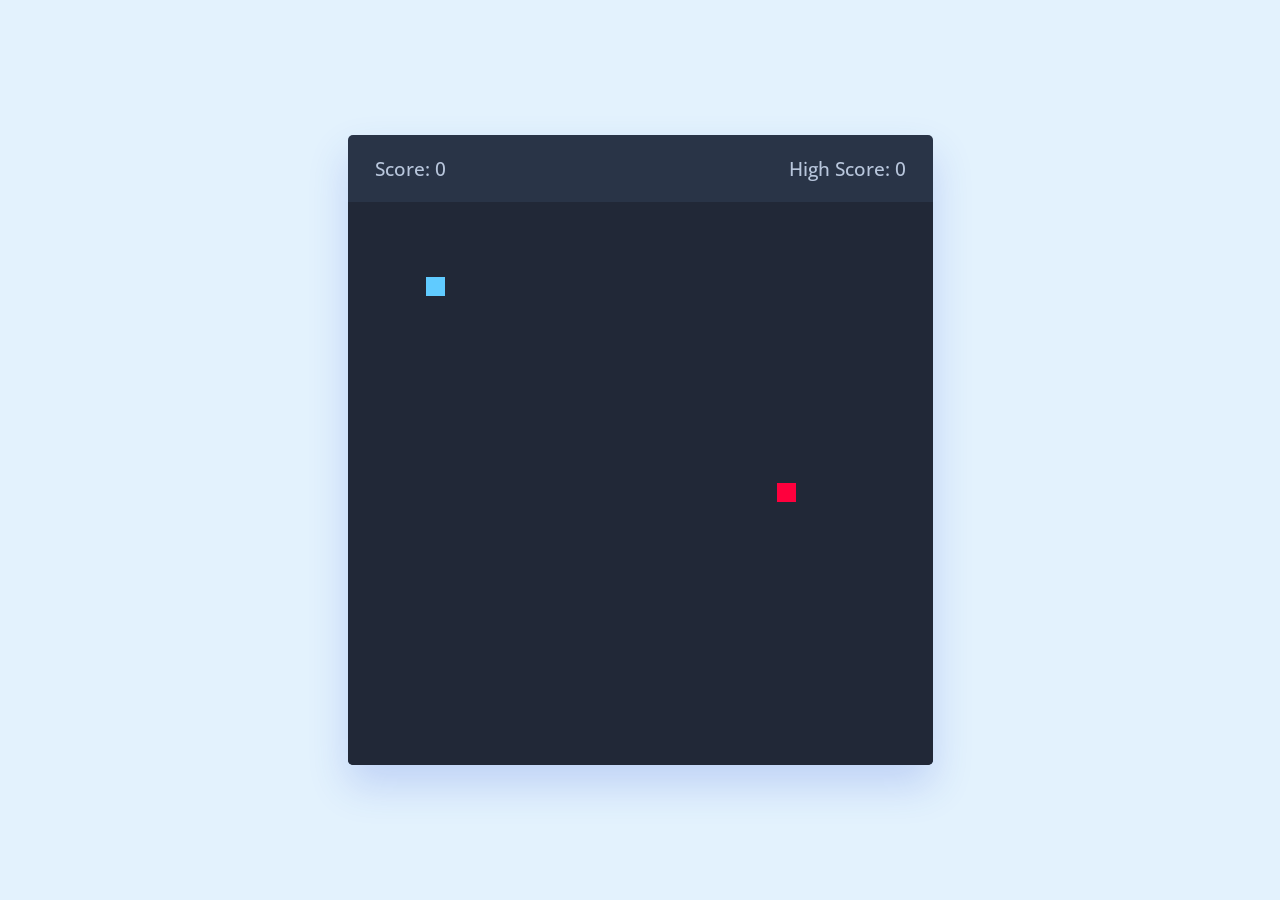
<file: snake game/index.html>
<html>
  <head>
    <meta charset="utf-8">
    <title>Snake Game JavaScript</title>
    <link rel="stylesheet" href="style.css">
    <meta name="viewport" content="width=device-width, initial-scale=1.0">
    <link rel="stylesheet" href="https://cdnjs.cloudflare.com/ajax/libs/font-awesome/6.3.0/css/all.min.css">
    <script src="script.js" defer></script>
  </head>
  <body>
    <div class="wrapper">
      <div class="game-details">
        <span class="score">Score: 0</span>
        <span class="high-score">High Score: 0</span>
      </div>
      <div class="play-board"></div>
      <div class="controls">
        <i data-key="ArrowLeft" class="fa-solid fa-arrow-left-long"></i>
        <i data-key="ArrowUp" class="fa-solid fa-arrow-up-long"></i>
        <i data-key="ArrowRight" class="fa-solid fa-arrow-right-long"></i>
        <i data-key="ArrowDown" class="fa-solid fa-arrow-down-long"></i>
      </div>
    </div>

  </body>
</html>
</file>
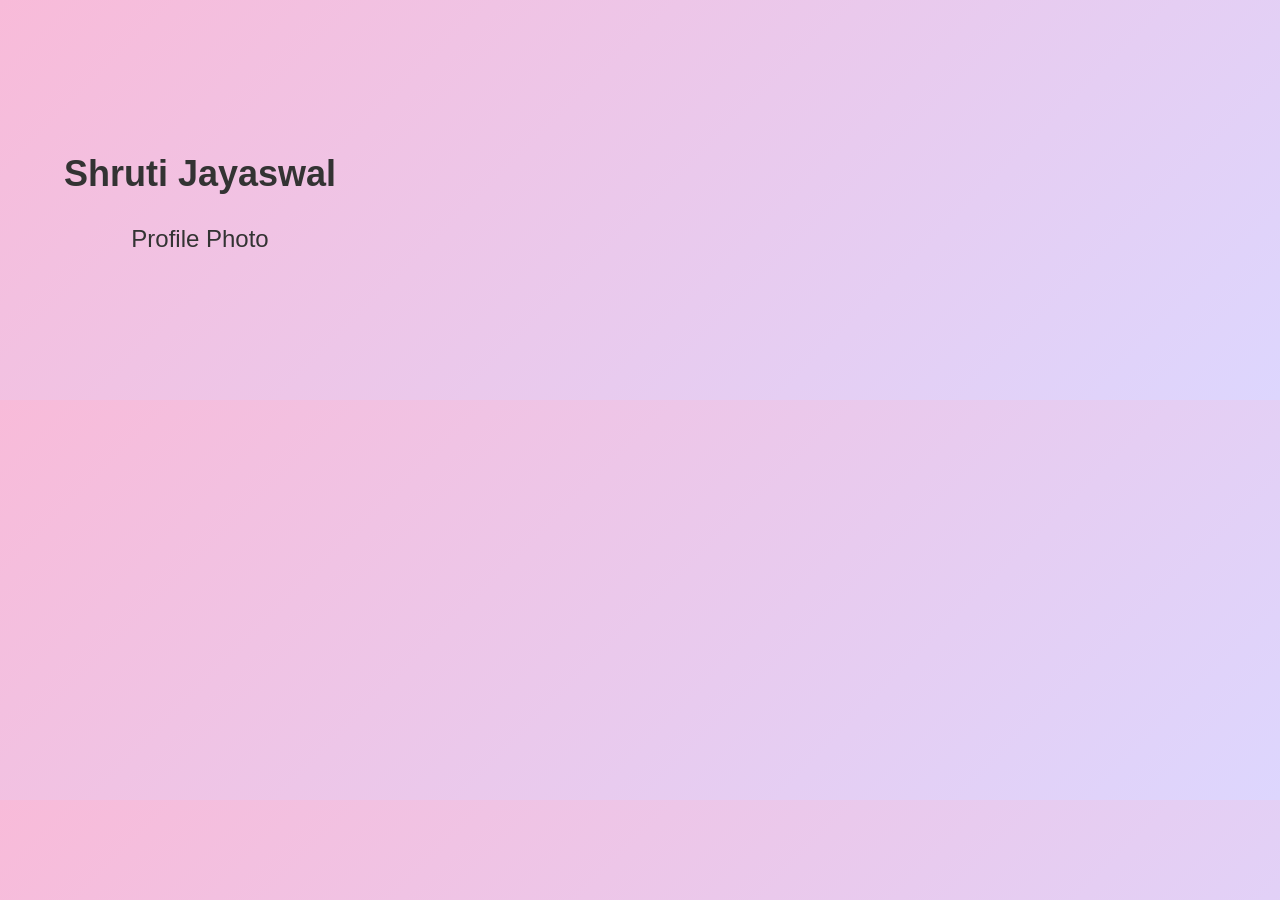
<file: assets/profile.jpg.html>
<!DOCTYPE html>
<html><body style="margin:0;width:400px;height:400px;background:linear-gradient(135deg,#F8BBD9,#DDD6FE);display:flex;align-items:center;justify-content:center;font-family:Arial;font-size:24px;color:#333;">
<div style="text-align:center;">
<h2>Shruti Jayaswal</h2>
<p>Profile Photo</p>
</div>
</body></html>
</file>
<file: snake game/style.css>
/* Import Google font */
@import url('https://fonts.googleapis.com/css2?family=Open+Sans:wght@400;500;600;700&display=swap');
* {
  margin: 0;
  padding: 0;
  box-sizing: border-box;
  font-family: 'Open Sans', sans-serif;
}
body {
  display: flex;
  align-items: center;
  justify-content: center;
  min-height: 100vh;
  background: #E3F2FD;
}
.wrapper {
  width: 65vmin;
  height: 70vmin;
  display: flex;
  overflow: hidden;
  flex-direction: column;
  justify-content: center;
  border-radius: 5px;
  background: #293447;
  box-shadow: 0 20px 40px rgba(52, 87, 220, 0.2);
}
.game-details {
  color: #B8C6DC;
  font-weight: 500;
  font-size: 1.2rem;
  padding: 20px 27px;
  display: flex;
  justify-content: space-between;
}
.play-board {
  height: 100%;
  width: 100%;
  display: grid;
  background: #212837;
  grid-template: repeat(30, 1fr) / repeat(30, 1fr);
}
.play-board .food {
  background: #FF003D;
}
.play-board .head {
  background: #60CBFF;
}

.controls {
  display: none;
  justify-content: space-between;
}
.controls i {
  padding: 25px 0;
  text-align: center;
  font-size: 1.3rem;
  color: #B8C6DC;
  width: calc(100% / 4);
  cursor: pointer;
  border-right: 1px solid #171B26;
}

@media screen and (max-width: 800px) {
  .wrapper {
    width: 90vmin;
    height: 115vmin;
  }
  .game-details {
    font-size: 1rem;
    padding: 15px 27px;
  }
  .controls {
    display: flex;
  }
  .controls i {
    padding: 15px 0;
    font-size: 1rem;
  }
}
</file>
